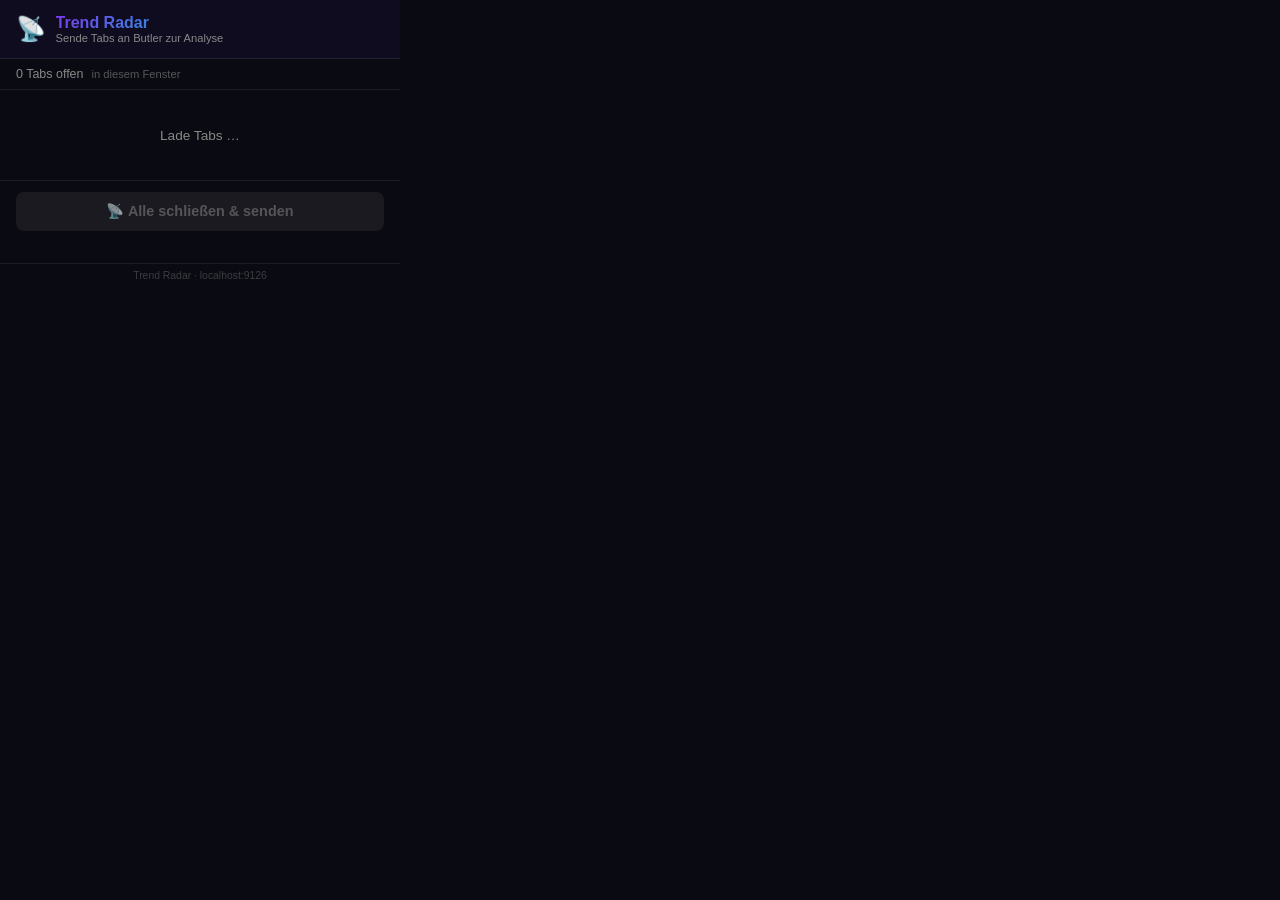
<file: extension/popup.html>
<!DOCTYPE html>
<html lang="de">
<head>
<meta charset="UTF-8">
<meta name="viewport" content="width=device-width, initial-scale=1.0">
<title>Trend Radar</title>
<link rel="stylesheet" href="popup.css">
</head>
<body>
  <div class="popup">
    <!-- Header -->
    <div class="header">
      <div class="header-icon">📡</div>
      <div class="header-text">
        <div class="header-title">Trend Radar</div>
        <div class="header-sub">Sende Tabs an Butler zur Analyse</div>
      </div>
    </div>

    <!-- Tab Counter -->
    <div class="tab-counter" id="tabCounter">
      <span id="tabCountLabel">0 Tabs offen</span>
      <span class="tab-counter-hint" id="tabCounterHint">in diesem Fenster</span>
    </div>

    <!-- Tab List -->
    <div class="tab-list" id="tabList">
      <div class="tab-list-empty">Lade Tabs …</div>
    </div>

    <!-- Action -->
    <div class="action-bar">
      <button class="send-btn" id="sendBtn" disabled>
        📡 Alle schließen &amp; senden
      </button>
      <div class="action-status" id="actionStatus"></div>
    </div>

    <!-- Footer -->
    <div class="footer">
      Trend Radar · localhost:9126
    </div>
  </div>

  <script src="popup.js"></script>
</body>
</html>
</file>
<file: extension/popup.css>
/* ─── Catppuccin Mocha — Trend Radar Palette ─────────────── */
:root {
  --bg: #0a0a12;
  --card: rgba(255,255,255,0.035);
  --card-hover: rgba(255,255,255,0.06);
  --border: rgba(255,255,255,0.08);
  --text: #e0e0e0;
  --text-dim: #888;
  --accent: #7c3aed;
  --cyan: #06b6d4;
  --green: #22c55e;
  --red: #ef4444;
  --orange: #f59e0b;
}

* { box-sizing: border-box; margin: 0; padding: 0; }

body {
  font-family: -apple-system, BlinkMacSystemFont, 'Segoe UI', Roboto, sans-serif;
  background: var(--bg);
  color: var(--text);
  width: 400px;
  min-height: 300px;
  max-height: 500px;
  overflow: hidden;
}

.popup {
  display: flex;
  flex-direction: column;
  height: 100%;
  max-height: 500px;
}

/* ─── Header ───────────────────────────── */
.header {
  display: flex;
  align-items: center;
  gap: 0.6rem;
  padding: 0.85rem 1rem;
  border-bottom: 1px solid var(--border);
  background: rgba(124,58,237,0.06);
  flex-shrink: 0;
}

.header-icon {
  font-size: 1.5rem;
  line-height: 1;
}

.header-title {
  font-weight: 700;
  font-size: 1rem;
  background: linear-gradient(135deg, var(--accent), var(--cyan));
  -webkit-background-clip: text;
  -webkit-text-fill-color: transparent;
  background-clip: text;
}

.header-sub {
  font-size: 0.7rem;
  color: var(--text-dim);
  margin-top: 0.05rem;
}

/* ─── Tab Counter ───────────────────────────── */
.tab-counter {
  display: flex;
  align-items: center;
  gap: 0.5rem;
  padding: 0.5rem 1rem;
  font-size: 0.78rem;
  color: var(--text-dim);
  border-bottom: 1px solid var(--border);
  flex-shrink: 0;
}

.tab-counter-hint {
  font-size: 0.7rem;
  color: rgba(136,136,136,0.6);
}

/* ─── Tab List ───────────────────────────── */
.tab-list {
  flex: 1;
  overflow-y: auto;
  padding: 0.35rem 0.5rem;
  min-height: 0;
}

.tab-list::-webkit-scrollbar {
  width: 5px;
}
.tab-list::-webkit-scrollbar-thumb {
  background: var(--border);
  border-radius: 3px;
}

.tab-list-empty {
  text-align: center;
  padding: 2rem 1rem;
  color: var(--text-dim);
  font-size: 0.85rem;
}

/* Tab Row */
.tab-row {
  display: flex;
  flex-direction: column;
  padding: 0.55rem 0.6rem;
  margin-bottom: 0.25rem;
  background: var(--card);
  border: 1px solid var(--border);
  border-radius: 8px;
  transition: background 0.15s;
}

.tab-row:hover {
  background: var(--card-hover);
}

.tab-row-main {
  display: flex;
  align-items: flex-start;
  gap: 0.5rem;
}

.tab-row-index {
  font-size: 0.7rem;
  color: var(--text-dim);
  font-weight: 600;
  min-width: 1.5rem;
  padding-top: 0.15rem;
  flex-shrink: 0;
}

.tab-row-info {
  flex: 1;
  min-width: 0;
}

.tab-row-title {
  font-size: 0.82rem;
  font-weight: 500;
  line-height: 1.35;
  white-space: nowrap;
  overflow: hidden;
  text-overflow: ellipsis;
  margin-bottom: 0.15rem;
}

.tab-row-url {
  font-size: 0.7rem;
  color: var(--text-dim);
  white-space: nowrap;
  overflow: hidden;
  text-overflow: ellipsis;
}

/* Optional comment input */
.tab-row-comment {
  margin-top: 0.35rem;
  display: none;
}

.tab-row-comment.show {
  display: block;
}

.tab-row-comment input {
  width: 100%;
  padding: 0.3rem 0.5rem;
  background: rgba(0,0,0,0.3);
  border: 1px solid var(--border);
  border-radius: 5px;
  color: var(--text);
  font-size: 0.75rem;
  font-family: inherit;
  outline: none;
  transition: border-color 0.2s;
}

.tab-row-comment input:focus {
  border-color: var(--accent);
  box-shadow: 0 0 6px rgba(124,58,237,0.15);
}

.tab-row-comment input::placeholder {
  color: rgba(136,136,136,0.5);
}

/* Toggle comment button */
.tab-row-comment-toggle {
  background: none;
  border: none;
  color: var(--text-dim);
  cursor: pointer;
  font-size: 0.7rem;
  padding: 0.1rem 0.3rem;
  border-radius: 3px;
  flex-shrink: 0;
  margin-top: 0.1rem;
  transition: color 0.15s;
}

.tab-row-comment-toggle:hover {
  color: var(--cyan);
}

/* ─── Action Bar ───────────────────────────── */
.action-bar {
  padding: 0.65rem 1rem;
  border-top: 1px solid var(--border);
  display: flex;
  flex-direction: column;
  gap: 0.35rem;
  flex-shrink: 0;
}

.send-btn {
  width: 100%;
  padding: 0.7rem;
  background: linear-gradient(135deg, var(--accent), #6d28d9);
  border: none;
  border-radius: 8px;
  color: #fff;
  font-size: 0.9rem;
  font-weight: 600;
  cursor: pointer;
  transition: opacity 0.2s, transform 0.1s;
}

.send-btn:hover:not(:disabled) {
  opacity: 0.9;
  transform: translateY(-1px);
}

.send-btn:active:not(:disabled) {
  transform: translateY(0);
}

.send-btn:disabled {
  background: rgba(100,100,100,0.3);
  color: var(--text-dim);
  cursor: not-allowed;
  opacity: 0.6;
}

.send-btn.sending {
  background: rgba(6,182,212,0.3);
  color: var(--cyan);
  cursor: wait;
}

.send-btn.success {
  background: rgba(34,197,94,0.25);
  color: var(--green);
}

.send-btn.error {
  background: rgba(239,68,68,0.2);
  color: var(--red);
}

.action-status {
  font-size: 0.72rem;
  color: var(--text-dim);
  text-align: center;
  min-height: 1rem;
}

.action-status.error {
  color: var(--red);
}

.action-status.success {
  color: var(--green);
}

/* ─── Footer ───────────────────────────── */
.footer {
  text-align: center;
  padding: 0.4rem 1rem;
  font-size: 0.65rem;
  color: rgba(136,136,136,0.4);
  border-top: 1px solid var(--border);
  flex-shrink: 0;
}
</file>
